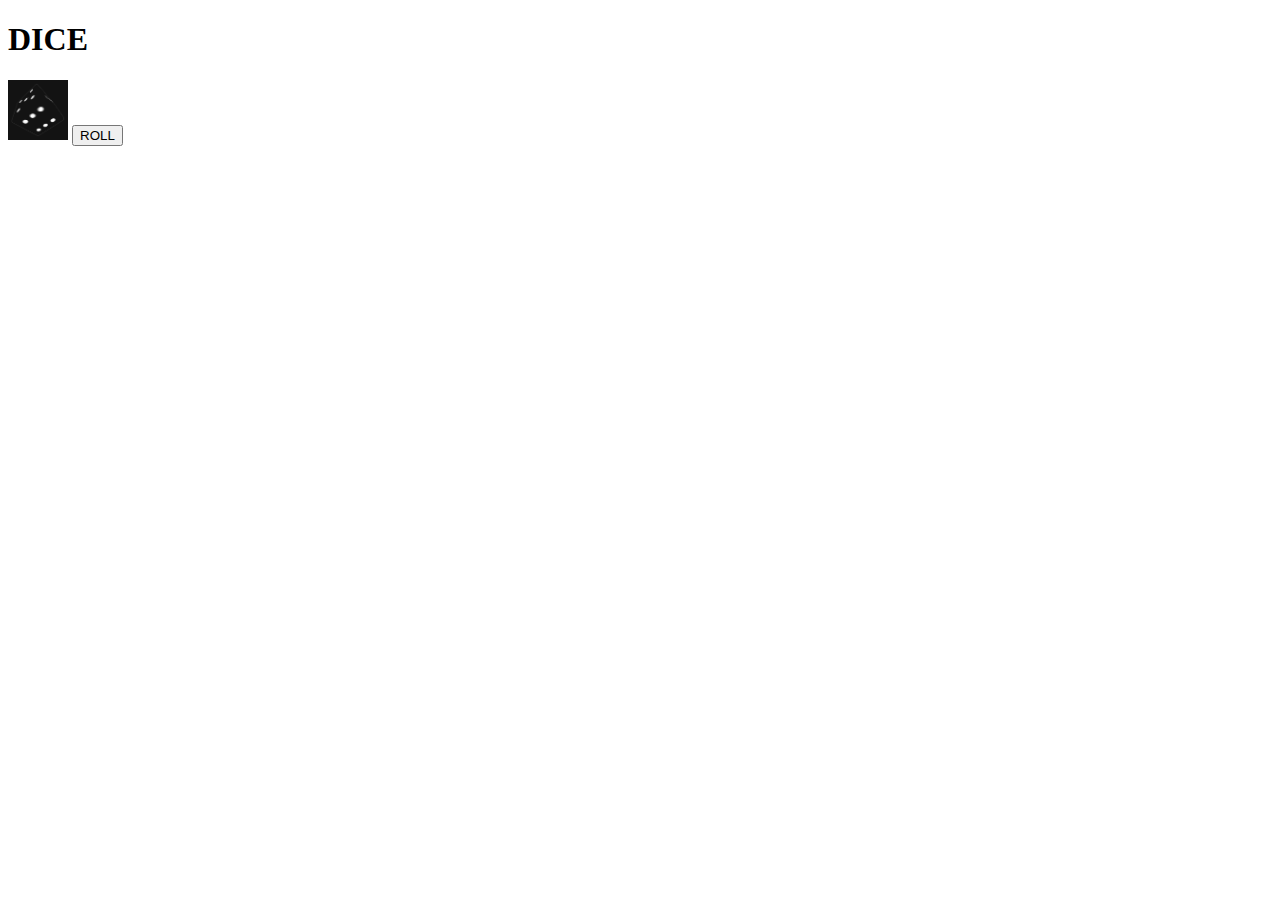
<file: Dice exercise.html>
<!DOCTYPE html>
<html>
<body>

<h1>DICE</h1>
<p id="date"></p>
<img id="roll_gif" src="rolling.gif" style="width:60px">

<button onclick="roll_dice()">ROLL</button>

<p id="point"></p>
<script>
    function roll_dice() {

        var s = ["n1.png","n2.png","n3.png","n4.png","n5.png","n6.png"];
        var point=Math.floor(Math.random() * 6 );
        
        document.getElementById("point").innerHTML=point+1;
        document.getElementById('roll_gif').src=s[point];
    }
    //var d=new Date();
    //document.getElementById("date").innerHTML="5/1"                              ;
</script>

</body>
</html>
</file>
